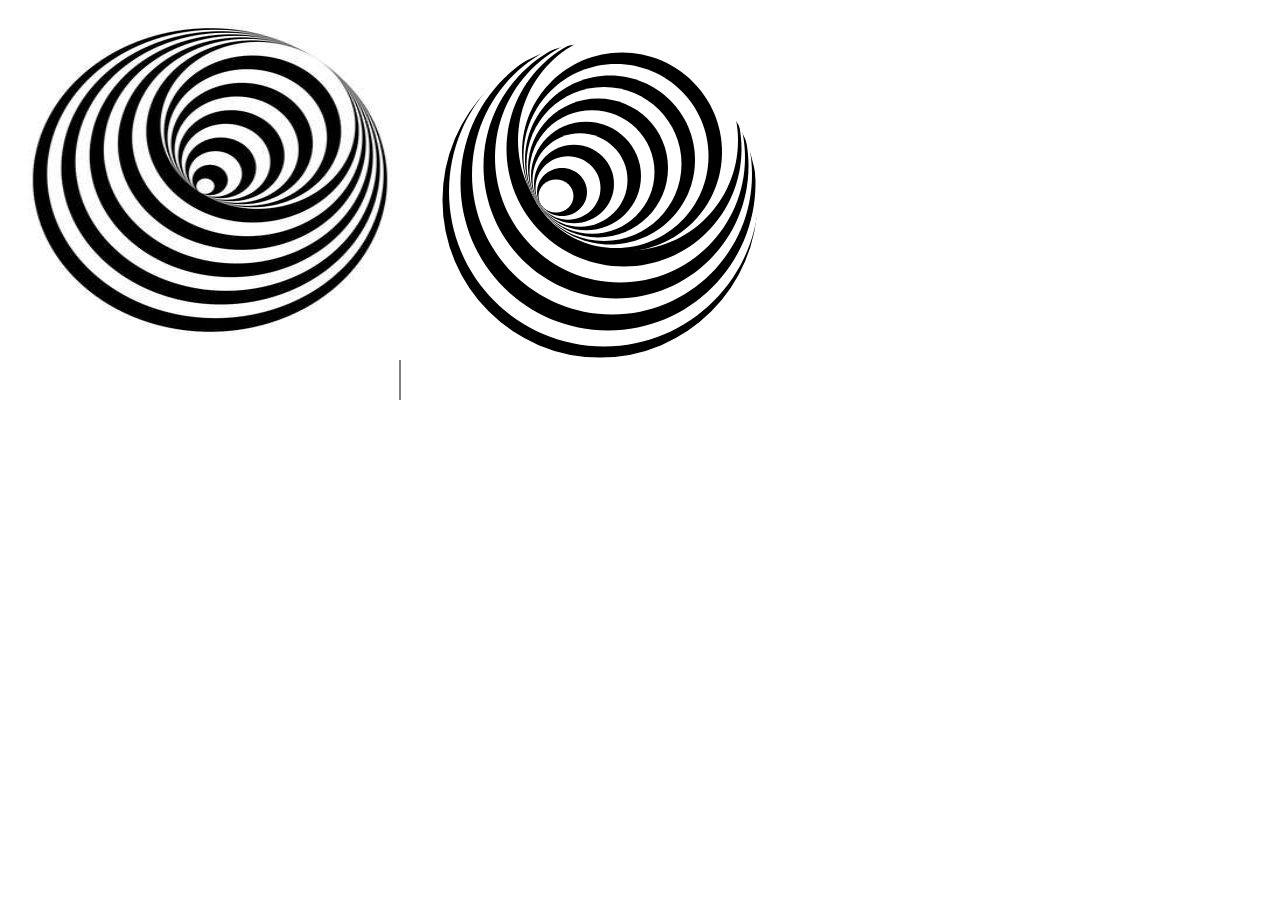
<file: tp1/index.html>
<!DOCTYPE html>
<html>
<head>
  <meta charset="utf-8">
  <meta name="viewport" content="width=device-width, initial-scale=1.0">

  <!-- PLEASE NO CHANGES BELOW THIS LINE (UNTIL I SAY SO) -->
  <script language="javascript" type="text/javascript" src="libraries/p5.min.js"></script>
  <script language="javascript" type="text/javascript" src="misFunciones.js"></script>
  <script language="javascript" type="text/javascript" src="tp1.js"></script>
  <!-- OK, YOU CAN MAKE CHANGES BELOW THIS LINE AGAIN -->

  <style>
    body {
      padding: 0;
      margin: 0;
    }
  </style>
</head>

<body>
</body>
</html>
</file>
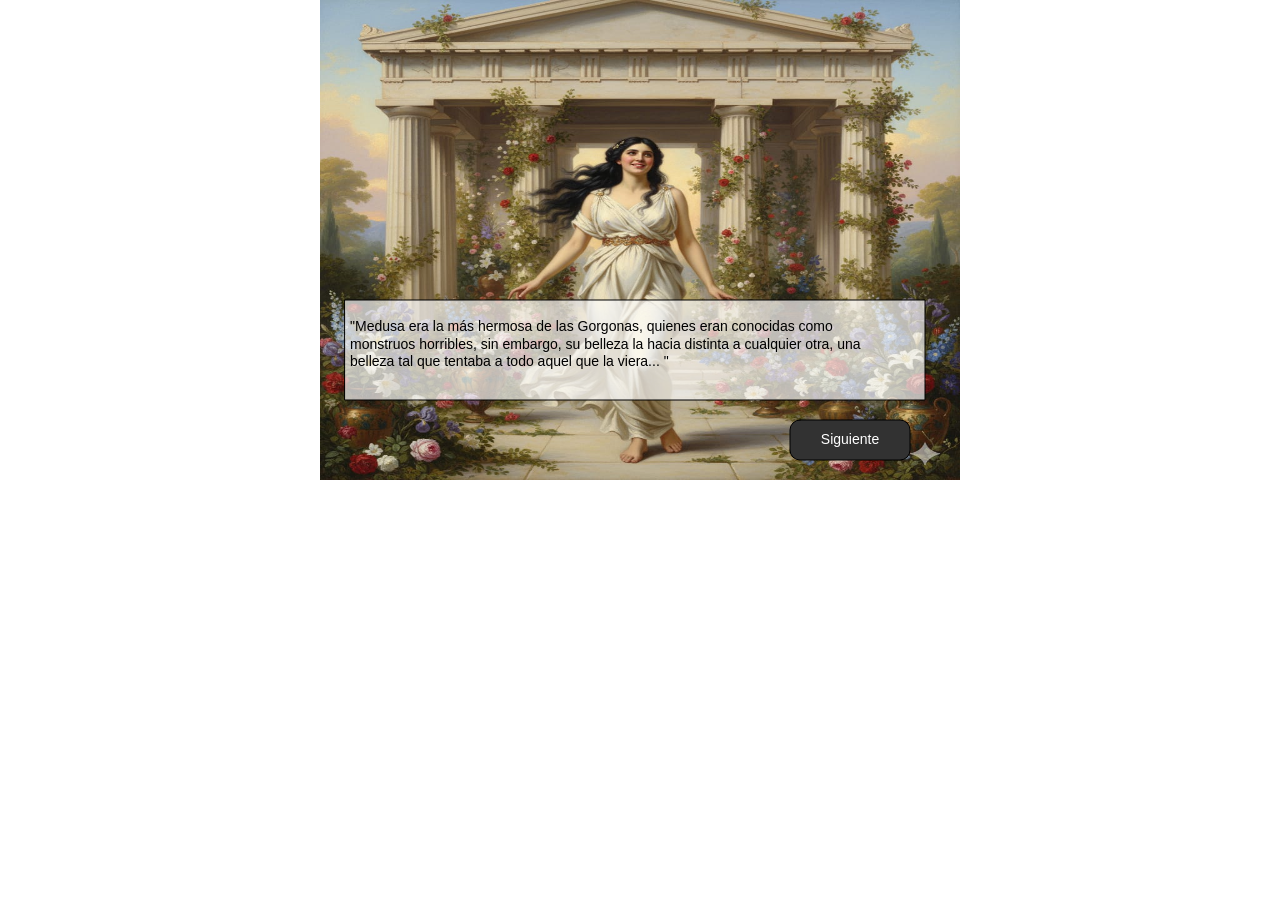
<file: tpfinalparte1/index.html>
<!DOCTYPE html>
<html>
<head>
  <meta charset="utf-8">
  <meta name="viewport" content="width=device-width, initial-scale=1.0">

  <!-- PLEASE NO CHANGES BELOW THIS LINE (UNTIL I SAY SO) -->
  <script language="javascript" type="text/javascript" src="libraries/p5.min.js"></script>
  <script language="javascript" type="text/javascript" src="libraries/p5.sound.min.js"></script>
  <script language="javascript" type="text/javascript" src="tpfinalparte1.js"></script>
  <!-- OK, YOU CAN MAKE CHANGES BELOW THIS LINE AGAIN -->

  <style>
    body {
      text-align: center;
      padding: 0;
      margin: 0;
    }
  </style>
</head>

<body>
</body>
</html>
</file>
